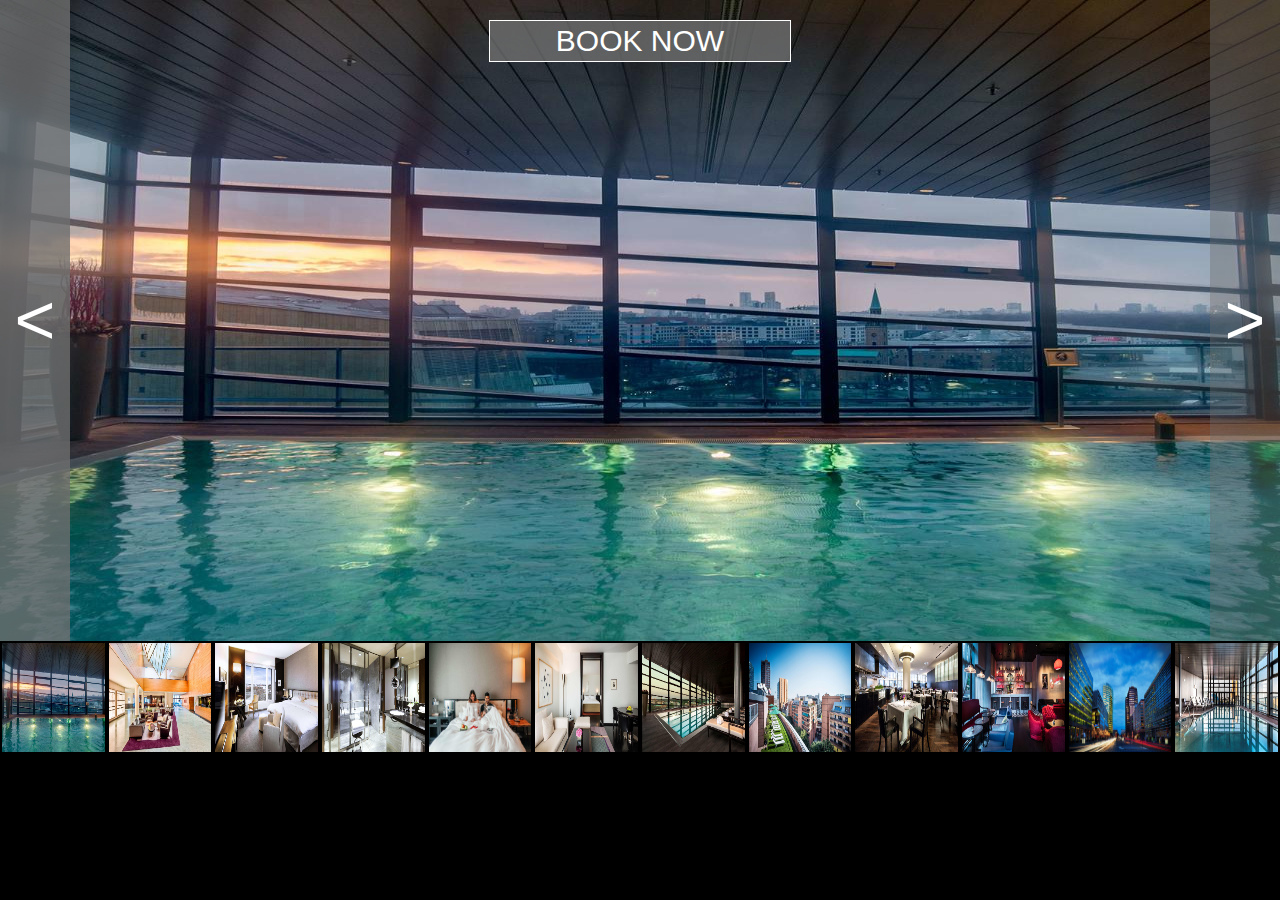
<file: taha solo/berlin1/hotel1.html>
<!DOCTYPE html>
 <html>
 <head>
 	<title>berlin Hotel 1 </title>
 	<link rel="stylesheet" type="text/css" href="style.css">
 </head>
 <body>
 	<div id="thebig">
 		<div id="bookingbutt">
 		<button id="booknow">BOOK NOW</button>
 		</div>
 		<button id="left">&#x3c;</button>
 		<button id="right">&#x3e;</button>
 	</div>
 		<div id="shown">
 		<section id="contract">
 			<input type="text" name="txt" placeholder="Name" id="name" require>
 			<input type="text" name="txt" placeholder="Second Name" id="secname" required>
 			<input type="text" name="txt" placeholder="+216 22 22 22" id ="phone" required>
 			
 			<select id="room">
				<option value="1 room">1 Room</option>
				<option value="2 room">2 Rooms</option>
				<option value="3 room">3 Rooms</option>
				<option value="4 room">4 Rooms</option>
			</select>
			<select id="person">
				<option value="1 person">1 person</option>
				<option value="2 person">2 person</option>
				<option value="3 person">3 person</option>
				<option value="4 person">4 person</option>
			</select>
			<select id="class">
				<option value="first class">first class</option>
				<option value="second class">second class</option>
				<option value="third class">third class</option>
				<option value="VIP">VIP</option>
			</select>
			<input type="date" name="date" required id="date"><br>
			<input type="time"  placeholder="H-M-AM/PM" id="time" required id="time"><br><br><br><br>
			<button id="submit">SUBMIT</button>
 		</section>
 		</div>
 	<div id="hotelpics">
 		<button id="i1" name="1"></button>
 		<button id="i2" name="2"></button>
 		<button id="i3" name="3"></button>
 		<button id="i4" name="4"></button>
 		<button id="i5" name="5"></button>
 		<button id="i6" name="6"></button>
 		<button id="i7" name="7"></button>
 		<button id="i8" name="8"></button>
 		<button id="i9" name="9"></button>
 		<button id="i10" name="10"></button>
 		<button id="i11" name="11"></button>
 		<button id="i12" name="12"></button>	
 	</div>





<div id="myModal" class="modal">
	<button id="close2">X</button>
	<center>
  	<h1></h1>
  	<h2></h2>
  	<h3></h3>
  	</center>
  </div>

</div>

<div id="mysecModal" class="modal">
	<button id="close1">X</button>
	<h1></h1>


 
</div>



 <script
  src="https://code.jquery.com/jquery-3.4.1.js"
  integrity="sha256-WpOohJOqMqqyKL9FccASB9O0KwACQJpFTUBLTYOVvVU="
  crossorigin="anonymous"></script>
<script type="text/javascript" src="main.js"></script>
 </body>
 </html>
</file>
<file: taha solo/berlin1/style.css>
*{
	margin:0;
	padding: 0;
	box-sizing: content-box;
	outline: none;
	font-family: sans-serif;
}

body{
	height:754px;
	background-color: black;
	position: relative;
}
#thebig{
	width: 100%;
	height:85%;
	background-image: url(1.jpg);
	background-size: 100% 100%;
	background-repeat: no-repeat;
	position: relative;
	transition: 0.2s;

}
#left{
	height: 100%;
	width: 70px;
	position: absolute;
	left: 0;
	top: 0;
	bottom: 0;
	background-color: rgba(110, 110, 110, 0.4);
	border:none;
	transition: 0.2s;
	font-size: 70px;
	color: white;
}
#left:hover{
	background-color: rgba(110, 110, 110, 0.8);
	transition: 0.2s;

}
#right{
	height: 100%;
	width: 70px;
	position: absolute;
	right: 0;
	top: 0;
	bottom: 0;
	background-color: rgba(110, 110, 110, 0.4);
	border:none;
	transition: 0.2s;
	font-size: 70px;
	color: white;

}
#right:hover{
	background-color: rgba(110, 110, 110, 0.8);
	transition: 0.2s;

}

#hotelpics{
	position: absolute;
	background-color:black;
	width: 100%;
	height: 15%;
	display: flex;
	flex-wrap: nowrap;
}
#hotelpics button{
	width: 8.3%;
	margin: 2px 2px ;
	border:none;
	transition: 0.2s;

}
#hotelpics button:hover{
	width: 10%;
	transition: 0.2s;
}
#i1{
	background-image: url(1.jpg);
	background-size: 100% 100%;
}
#i2{
	background-image: url(2.jpg);
	background-size: 100% 100%;
}
#i3{
	background-image: url(3.jpg);
	background-size: 100% 100%;
}
#i4{
	background-image: url(4.jpg);
	background-size: 100% 100%;
}
#i5{
	background-image: url(5.jpg);
	background-size: 100% 100%;
}
#i6{
	background-image: url(6.jpg);
	background-size: 100% 100%;
}
#i7{
	background-image: url(7.jpg);
	background-size: 100% 100%;
}
#i8{
	background-image: url(8.jpg);
	background-size: 100% 100%;
}
#i9{
	background-image: url(9.jpg);
	background-size: 100% 100%;
}
#i10{
	background-image: url(10.jpg);
	background-size: 100% 100%;
}
#i11{
	background-image: url(11.jpg);
	background-size: 100% 100%;
}
#i12{
	background-image: url(12.jpg);
	background-size: 100% 100%;
}
#bookingbutt{
	width: 100%;
	display: flex;
	justify-content: center;
}
#bookingbutt #booknow{
	width:300px;
	height: 40px;
	position: relative;
	top: 20px;
	background: rgba(110, 110, 110, 0.8);
	color: white;
	font-size: 30px;
	font-family: sans-serif;
	border: 1px solid white;
	z-index: 10
}


#bookingbutt #booknow:hover{
	border: 2px solid black;
	color:black;
	transition: 0.4s;
	background-color: white;
}
#shown{
	display: flex;
	width: 100%;
	justify-content: center
}

section{
	background-color: rgba(110, 110, 110, 0.8);
	width: 40%;
	height: 550px;
	position: absolute;
	top: 8.4%;
	
	border:1px solid white;
	display: none;
	
}

input[type="date"]::-webkit-inner-spin-button { display: none; }
input[type="date"]::-webkit-calendar-picker-indicator { background: skyblue; }
input[type="time"]::-webkit-inner-spin-button { 
    cursor:pointer;
    display: block;
    width:20px;
    color: black;
    position:relative;
    font-size: 15px;
} 
input[type="time"]{
	left: 35%;
	font-size: 14px;
}
select{
	position: relative;
	margin: 10px;
	top: 40px;
	width: 300px;
	left: 20%;
	height: 25px;
}
input{
	margin: 15px;
	position: relative;
	top: 40px;
	width: 300px;
	height: 30px;
	text-align: center;
	font-size: 18px;
	background: none;
	border:none;
	border-bottom: 1px solid white;
	color: white;

}
option{
	font-size: 13px;
}
input[type="text"]{
	left: 20%;
}
input[type="date"]{
	left: 20%;
	font-size: 12px;
}
#time{
	width: 100px;
}
::placeholder {
  color: white;
}
#submit{
	position: relative;
	left:30%;
	width: 200px;
	height: 40px;
	background-color: white;
	color: black;
	border:1px solid black;
	font-size: 20px;
}
#submit:hover{
	transform: scale(1.2);
	transition: 0.3s;
}

#myModal{
	display: none;
	width: 40%;
	height: 550px;
	background-color: #66ff99;
	left: 30%;
	position: absolute;
	top: 63px;
}
#mysecModal{
	display: none;
	width: 40%;
	height: 200px;
	background-color: #ff6666;
	left: 30%;
	position: absolute;
	top: 65px;

}
#myModal button,#mysecModal button{
	position: absolute;
	right: 0;
	top: 0;
	width: 40px;
	height: 40px;
	background:none;
	border:1px solid black;
}
#myModal button:hover,#mysecModal button:hover{
	background-color: rgba(110, 110, 110, 0.8);
	transition: 0.2s;
}
#myModal h1,#myModal h2,#myModal h3{
	margin-top: 57px;
	color: white;
}
#myModal h3{
	font-size: 30px;
}
#myModal h2{
	font-size: 30px;
}
#myModal h1{
	font-size: 40px;
}
#mysecModal h1{
	width: 100%;
	text-align: center;
	position: absolute;
	color: white;
	top: 80px;

}
</file>
